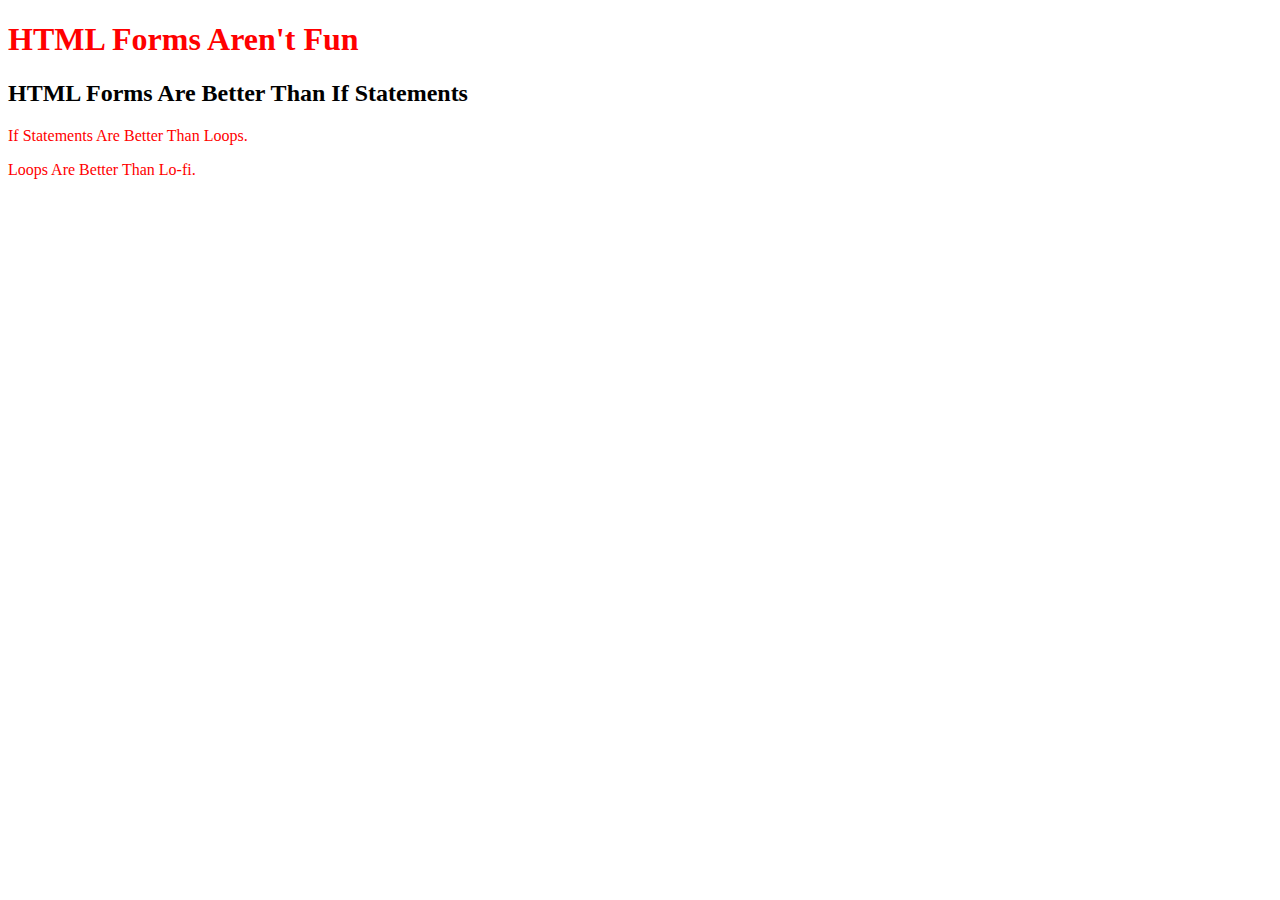
<file: index.html>
<!DOCTYPE html>
<html lang="en">
<head>
    <meta charset="UTF-8">
    <title>Title</title>
    <link type="text/css" rel="stylesheet" href="newindex.css">
</head>
<body>
<h1>HTML Forms Aren't Fun</h1>

<h2>HTML Forms Are Better Than If Statements</h2>

<p>If Statements Are Better Than Loops.</p>

<p>Loops Are Better Than Lo-fi.</p>


</body>
</html>
</file>
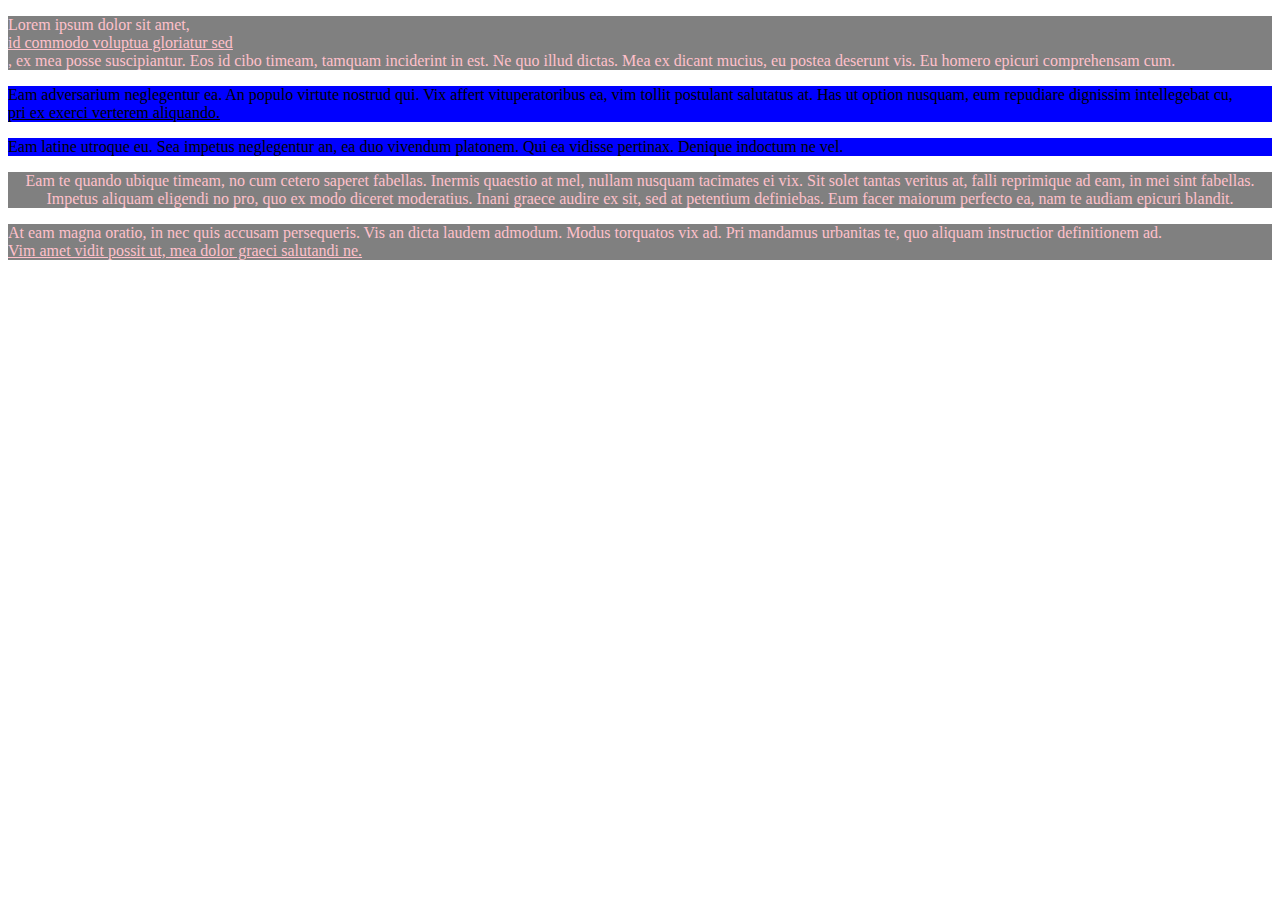
<file: index2.html>
<!DOCTYPE html>
<html lang="en">
<head>
    <meta charset="UTF-8">
    <title>Title</title>
    <link type="text/css" rel="stylesheet" href="anotherCSS.css">
</head>
<body>

<p class="firstParagraph">
    Lorem ipsum dolor sit amet, <span>id commodo voluptua gloriatur sed</span>, ex mea posse suscipiantur. Eos id cibo timeam, tamquam inciderint in est. Ne quo illud dictas. Mea ex dicant mucius, eu postea deserunt vis. Eu homero epicuri comprehensam cum.
</p>

<p class="secondParagraph">
    Eam adversarium neglegentur ea. An populo virtute nostrud qui. Vix affert vituperatoribus ea, vim tollit postulant salutatus at. Has ut option nusquam, eum repudiare dignissim intellegebat cu, <span>pri ex exerci verterem aliquando.
</span></p>

<p class="secondParagraph">
    Eam latine utroque eu. Sea impetus neglegentur an, ea duo vivendum platonem. Qui ea vidisse pertinax. Denique indoctum ne vel.
</p>

<p class="thirdParagraph">
    Eam te quando ubique timeam, no cum cetero saperet fabellas. Inermis quaestio at mel, nullam nusquam tacimates ei vix. Sit solet tantas veritus at, falli reprimique ad eam, in mei sint fabellas. Impetus aliquam eligendi no pro, quo ex modo diceret moderatius. Inani graece audire ex sit, sed at petentium definiebas. Eum facer maiorum perfecto ea, nam te audiam epicuri blandit.
</p>

<p class="fourthParagraph">
    At eam magna oratio, in nec quis accusam persequeris. Vis an dicta laudem admodum. Modus torquatos vix ad. Pri mandamus urbanitas te, quo aliquam instructior definitionem ad. <span>Vim amet vidit possit ut, mea dolor graeci salutandi ne.

</span></p>
</body>
</html>
</file>
<file: newindex.css>
h1{
    color: red;
}
p{
    color: red;
}
</file>
<file: anotherCSS.css>
.secondParagraph{
    background-color: blue;
}


.firstParagraph{
    background-color: gray;
    color: pink;
}
span{
    text-decoration: underline;
    display: block;
}
.thirdParagraph{
    background-color: gray;
    color: pink;
    text-align: center;
}
.fourthParagraph{
    background-color: gray;
    color: pink;
}
</file>
